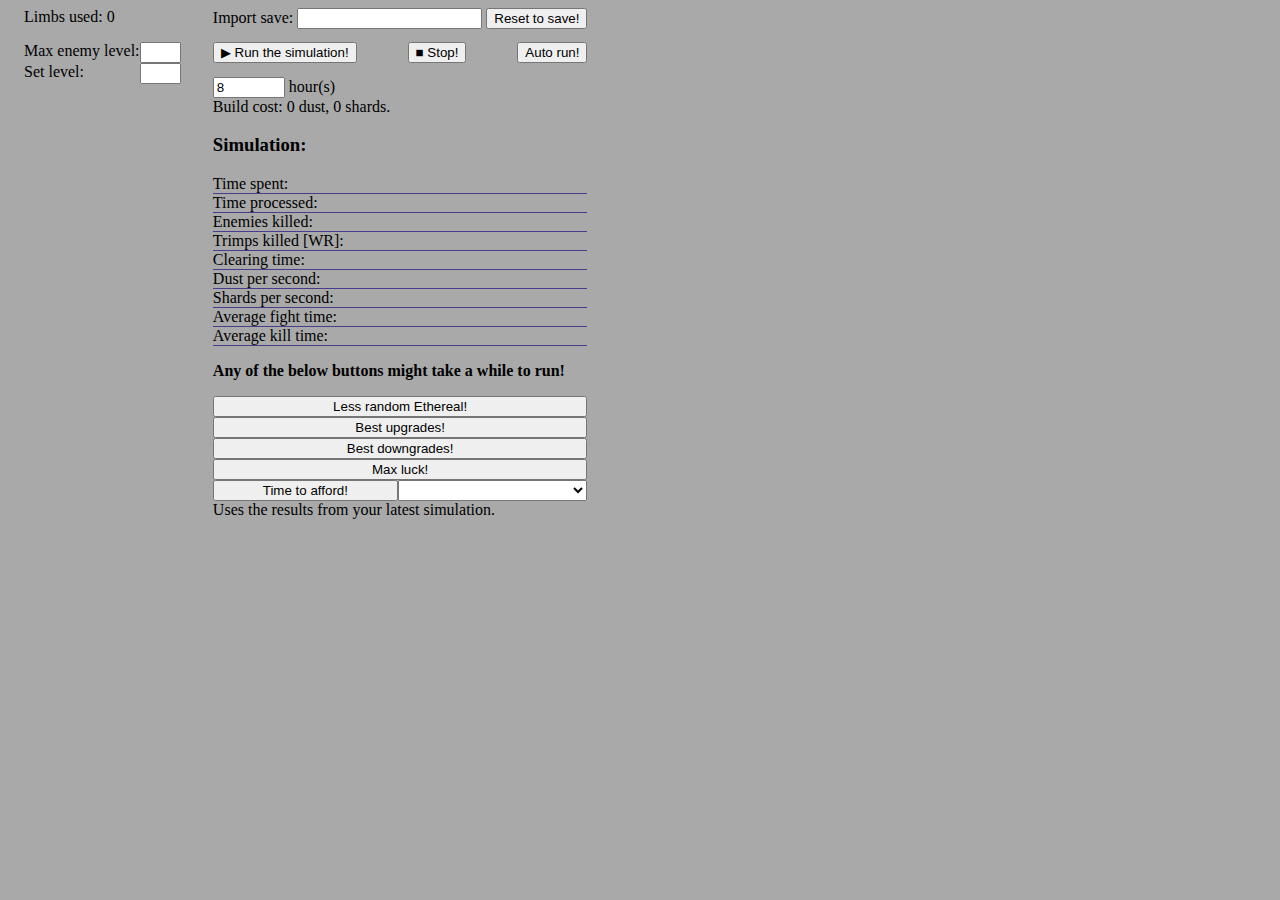
<file: index.html>
<!DOCTYPE html>
<html lang="en">

<head>
	<meta charset="UTF-8" />
	<meta http-equiv="X-UA-Compatible" content="IE=edge" />
	<meta name="viewport" content="width=device-width, initial-scale=1.0" />
	<script src="index.js" type="module"></script>
	<link rel="stylesheet" href="style.css" />
	<title>SA Simulator (5.6.5)</title>
</head>

<body>
	<div id="mainDiv">
		<div id="leftSideDiv">
			<div id="equipDiv"></div>
			<div id="otherDiv">
				<div id="oneTimersDiv">
				</div>
				<div id="limbsDiv">
					<span>Limbs used: <span id="limbsUsed">0</span></span>
				</div>
				<div id="otherInputs">
					<span class="levelInp"><span class="levelInpSpan">Max enemy level:</span>
						<input type="number" id="highestLevel" /></span>
					<span class="levelInp"><span class="levelInpSpan">Set level:</span>
						<input type="number" id="currentLevel" /></span>
				</div>
				<div>
					<span id="effects"></span>
				</div>
				<!--
				<div id="hideVerboseEnemy">
					<button id="verboseEnemyButton" class="uncheckedButton">Verbose mode.</button>
					<div id="verboseEnemyDiv">
					</div>
				</div>
				-->
			</div>
		</div>

		<div id="rightSideDiv">
			<span>Import save: <input type="text" id="saveInput" /> <button id="resetToSave">Reset to
					save!</button></span>
			<div id="run">
        <button id="startButton">&#x25B6; Run the simulation!</button>
        <button id="stopButton">&#x25A0; Stop!</button>
        <button id="autoRun" class="uncheckedButton">Auto run!</button>
			</div>
			<div>
        <input id="simHours" max="8761" min="1" type="number" value="8" /> hour(s)
      </div>
			<span>Build cost: <span id="buildCostDust">0</span> dust, <span id="buildCostShards">0</span> shards.</span>
			<div id="resultsDiv">
				<h3>Simulation:</h3>
				<span>Time spent: <span id="timeSpent"></span></span>
				<span>Time processed: <span id="processedTime"></span></span>
				<span>Enemies killed: <span id="enemiesKilled"></span></span>
				<span>Trimps killed [WR]: <span id="trimpsKilled"></span></span>
				<span>Clearing time: <span id="clearingTime"></span></span>
				<span>Dust per second: <span id="dustPs"></span></span>
				<span>Shards per second: <span id="shardsPs"></span></span>
				<span>Average fight time: <span id="averageFightTime"></span></span>
				<span>Average kill time: <span id="averageKillTime"></span></span>
			</div>
			<div id="calculationsDiv">
				<div id="calcButtons">
					<p>
						<b>Any of the below buttons might take a while to
							run!</b>
					</p>
					<button id="etherealChanceButton" class="uncheckedButton">Less random Ethereal!</button>
					<button id="bestUpgradesButton">Best upgrades!</button>
					<button id="bestDowngradesButton">Best downgrades!</button>
					<button id="theoreticalWin">Max luck!</button>
				</div>
				<div id="calcResults">
					<div id="bestUpgradesDiv"></div>
				</div>
				<div id="affordTimeDiv">
					<div id="affordTimeInputDiv">
						<button id="affordTimeBtn">Time to afford!</button>
						<select id="affordTimeSelect"></select>
					</div>
					<span>Uses the results from your latest simulation.</span>
					<div id="affordDiv">
						<span id="affordTimeSpan"></span>
						<span id="affordNilDustTimeSpan"></span>
					</div>
				</div>
			</div>
		</div>
	</div>
</body>

</html>
</file>
<file: style.css>
body {
  background-color: darkgray;
  color: black;
}

#mainDiv {
  display: flex;
}

#leftSideDiv {
  display: flex;
}

#rightSideDiv {
  display: flex;
  flex-direction: column;
  margin-left: 1em;
}

#equipDiv {
  display: flex;
  flex-direction: row;
  margin-right: 1em;
}

#otherDiv {
  max-width: 25em;
}

.partDiv {
  display: flex;
  flex-direction: column;
  margin-right: 1em;
}

.equipInpDiv {
  display: flex;
  justify-content: space-between;
  border-bottom: 1px solid darkslateblue;
}

.equipInpDiv button {
  margin-right: 1em;
}

#oneTimersDiv {
  display: flex;
  flex-direction: column;
  margin-right: 1em;
}

.oneTimersInpDiv {
  display: flex;
  justify-content: space-between;
  border-bottom: 1px solid darkslateblue;
}

.equipInput {
  width: 2.5em;
  text-align: right;
}

#resultsDiv {
  display: flex;
  flex-direction: column;
}

#otherInputs {
  display: flex;
  flex-direction: column;
  margin: 1em 1em 0 0;
}

.levelInp {
  display: flex;
  justify-content: space-between;
}

#currentLevel {
  width: 2.5em;
}

#highestLevel {
  width: 2.5em;
}

#resultsDiv > span {
  border-bottom: 1px solid darkslateblue;
}

#startButton {
  margin-top: 1em;
  margin-bottom: 1em;
}

#calcButtons {
  display: flex;
  flex-direction: column;
}

#bestUpgradesDiv {
  display: flex;
  flex-direction: vertical;
  justify-content: space-between;
}

#bestUpgradesDiv div {
  display: flex;
  flex-direction: column;
}

#inputAndCheckRingDiv {
  display: flex;
  justify-content: right;
  margin-left: 1em;
}

#inputAndCheckRingDiv input {
  width: 2.5em;
}

#ringModDiv {
  display: flex;
  flex-direction: column;
}

.checkedButton {
  /* Set background to orange */
  background-color: rgba(242, 140, 40, 0.5);
}

#affordTimeDiv {
  display: flex;
  flex-direction: column;
}

#affordTimeInputDiv {
  display: flex;
  flex-direction: row;
}

#affordTimeBtn {
  flex: 1 0 auto;
}

#affordTimeSelect {
  flex: 2 0 auto;
}

#verboseEnemyDiv {
  display: none;
}

#run {
  display: inline-flex;
  justify-content: space-between;
  flex-direction: row;
  align-items: center;
}

#affordDiv {
  display: flex;
  flex-direction: column;
}
</file>
